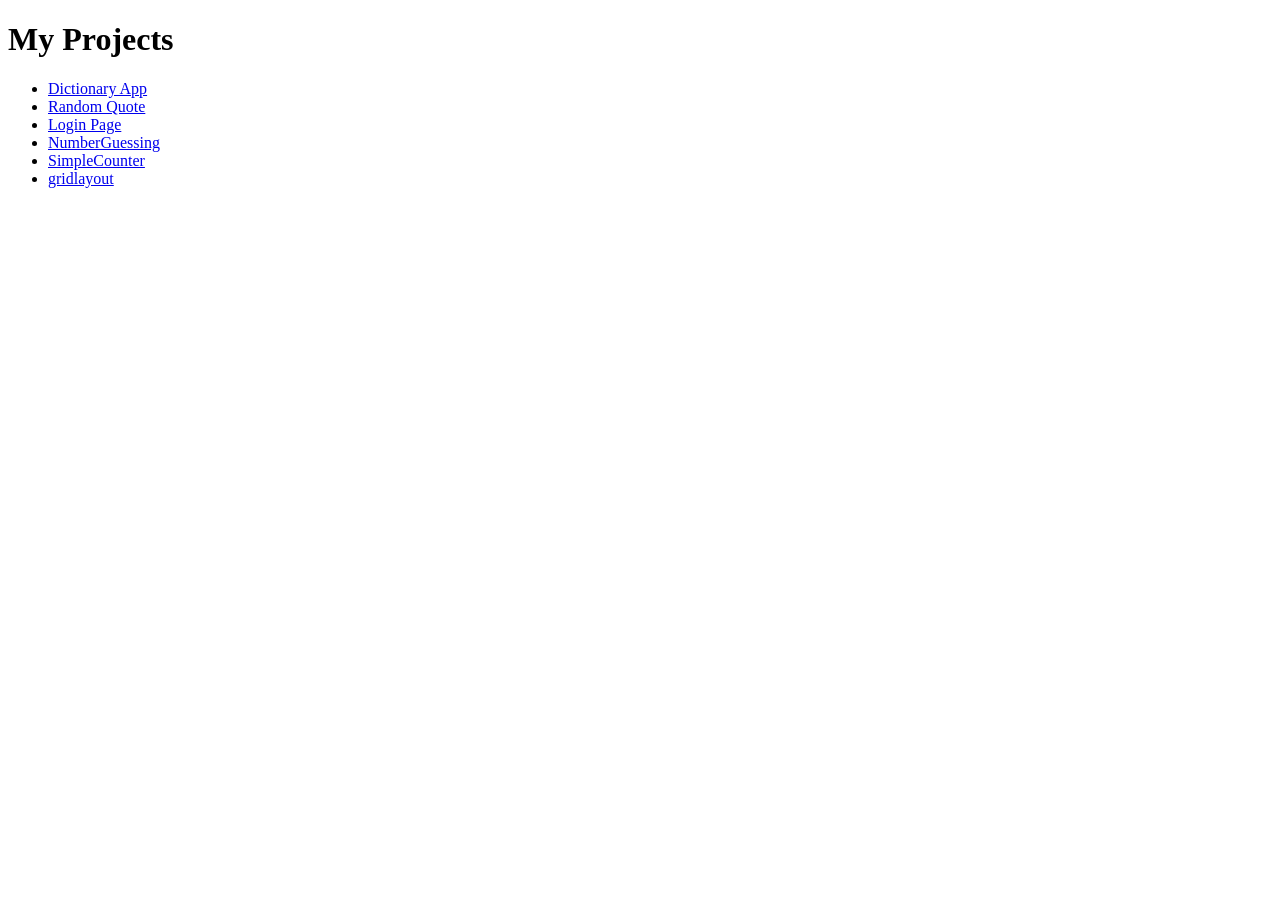
<file: index.html>
<!DOCTYPE html>
<html lang="en">
<head>
    <meta charset="UTF-8">
    <meta name="viewport" content="width=device-width, initial-scale=1.0">
    <title>Projects</title>
</head>
<body>
    <h1>My Projects</h1>
<ul>
    <li><a href="DictionaryApp/">Dictionary App</a></li>
    <li><a href="RandomQuote/">Random Quote</a></li>
    <li><a href="loginpage/">Login Page</a></li>
    <li><a href="NumberGuessing/">NumberGuessing</a></li>
    <li><a href="SimpleCounter/">SimpleCounter</a></li>
    <li><a href="gridlayout/">gridlayout</a></li>
</ul>
    <script src="./app.js"></script>
</body>
</html>
</file>
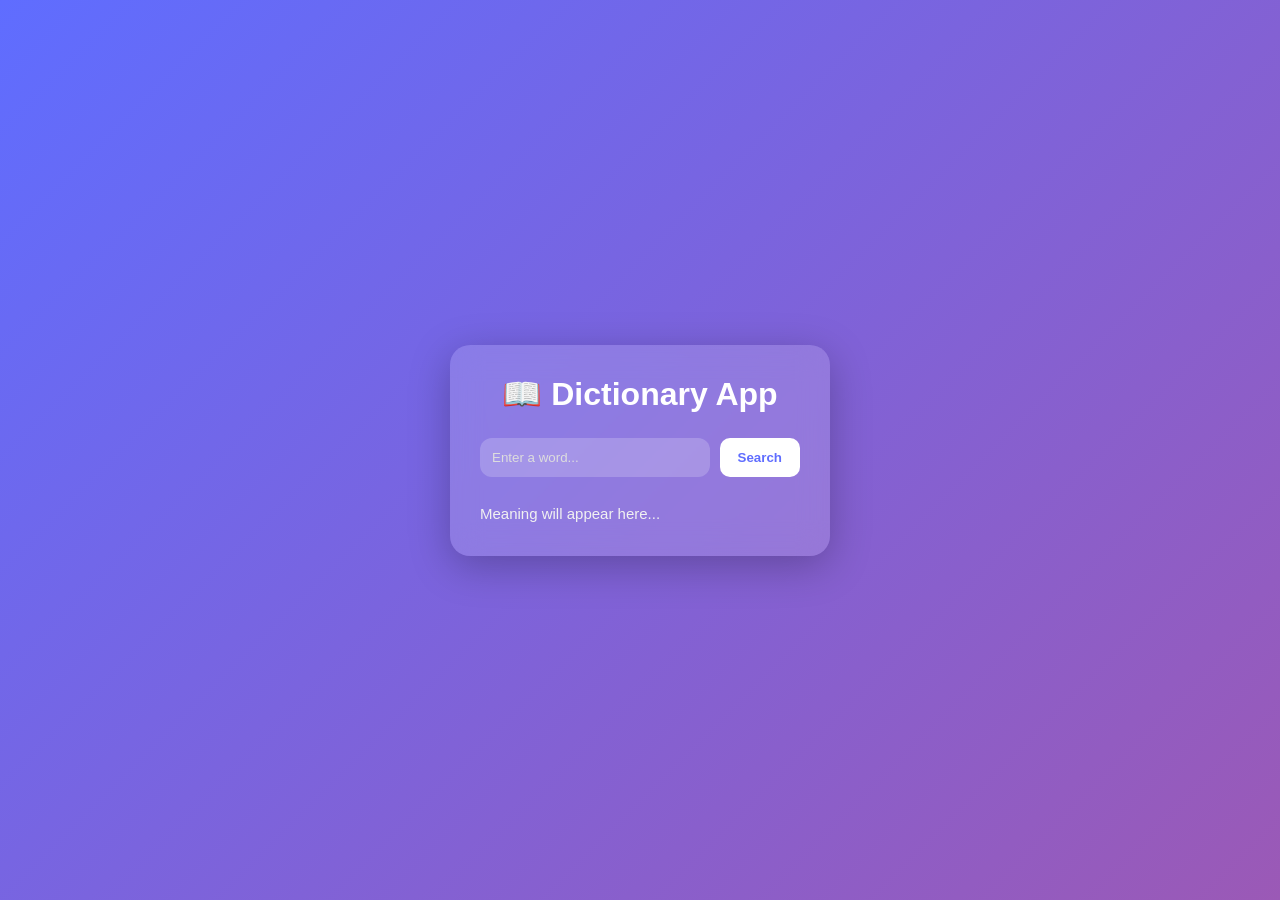
<file: DictionaryApp/index.html>
<!DOCTYPE html>
<html lang="en">
<head>
  <meta charset="UTF-8" />
  <meta name="viewport" content="width=device-width, initial-scale=1.0"/>
  <title>Dictionary App</title>
  <link rel="stylesheet" href="style.css" />
</head>
<body>

  <div class="container">
    <h1>📖 Dictionary App</h1>

    <div class="search-box">
      <input type="text" id="inputTxt" placeholder="Enter a word..." />
      <button id="searchBtn">Search</button>
    </div>

    <div class="result">
      <p class="word"></p>
      <p class="meaning">Meaning will appear here...</p>
    </div>
  </div>

  <script src="./app.js"></script>
</body>
</html>
</file>
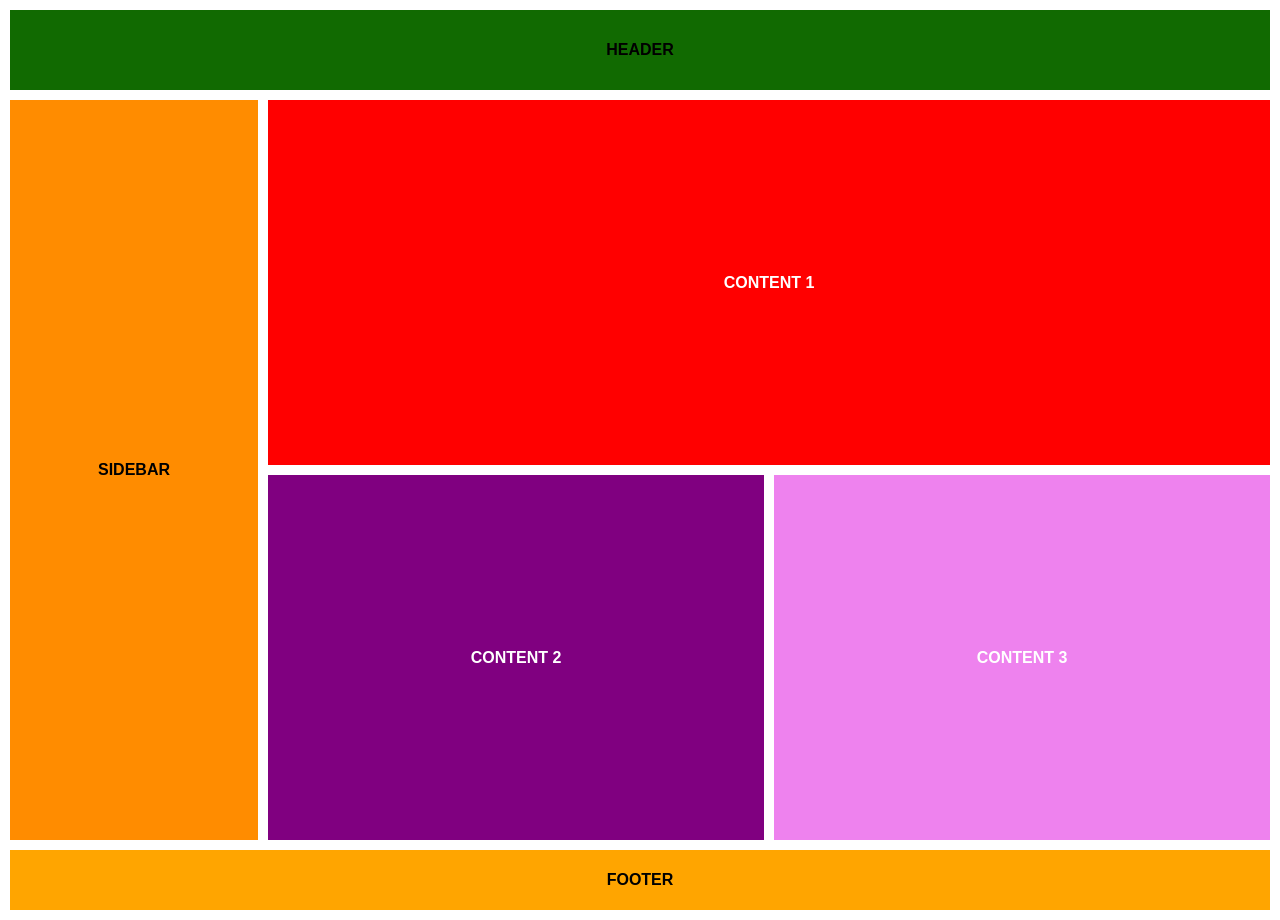
<file: gridlayout/index.html>
<!DOCTYPE html>
<html lang="en">
<head>
  <meta charset="UTF-8">
  <title>Grid Layout</title>
  <link rel="stylesheet" href="style.css">
</head>
<body>

  <div class="container">
    <header class="header">HEADER</header>
    <aside class="sidebar">SIDEBAR</aside>
    <main class="content1">CONTENT 1</main>
    <section class="content2">CONTENT 2</section>
    <section class="content3">CONTENT 3</section>
    <footer class="footer">FOOTER</footer>
  </div>

</body>
</html>
</file>
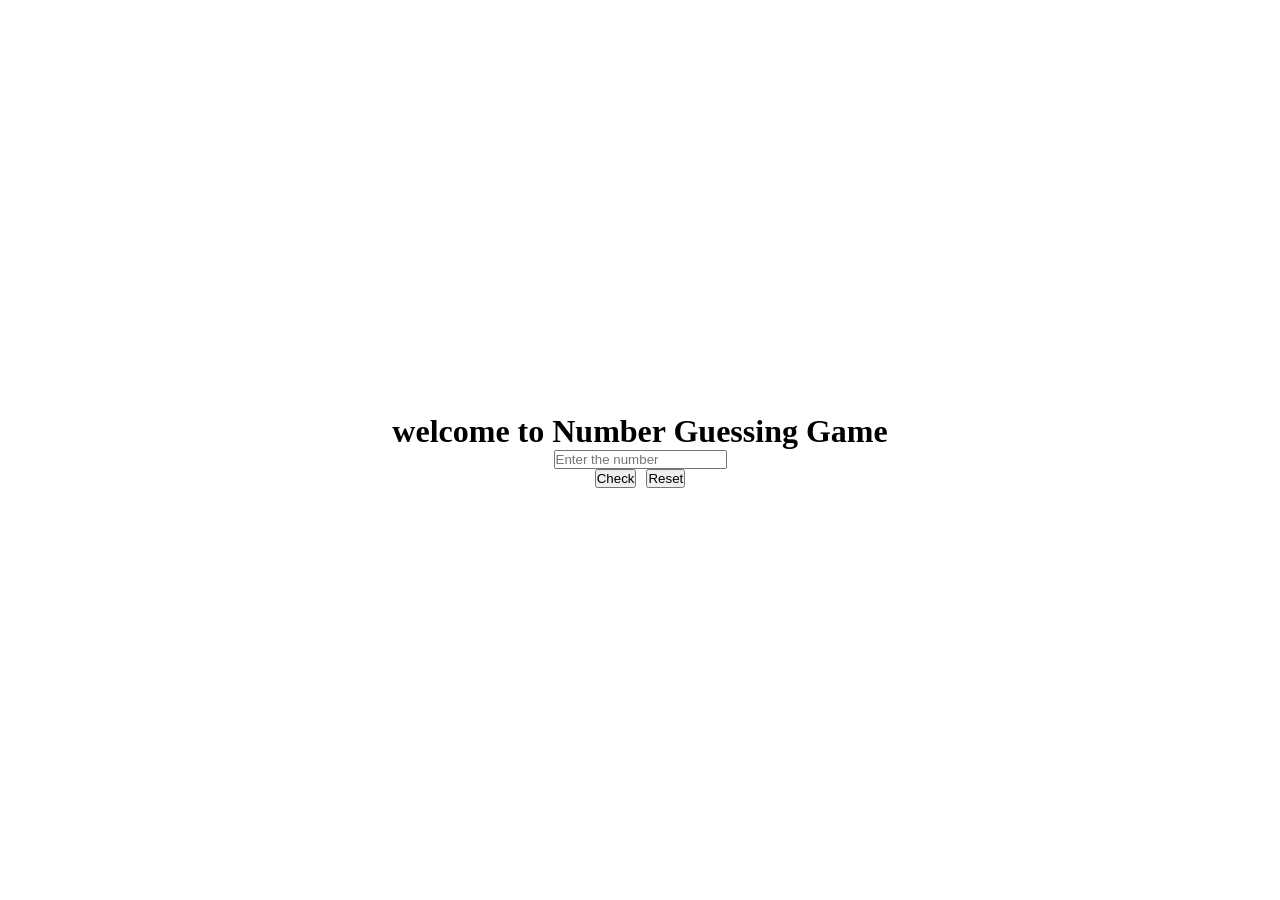
<file: Javascript/index.html>
<!DOCTYPE html>
<html lang="en">
<head>
    <meta charset="UTF-8">
    <meta name="viewport" content="width=device-width, initial-scale=1.0">
    <title>Document</title>

    <link rel="stylesheet" href="./style.css">
</head>
<body>
    
    <div class="box">
        <h1>welcome to Number Guessing Game</h1>
        <input id="input" type="number" placeholder="Enter the number">
        <div class="btn-container">
            <button class="btn">Check</button>
            <button class="btn">Reset</button>
        </div>
    </div>
</body>
</html>
</file>
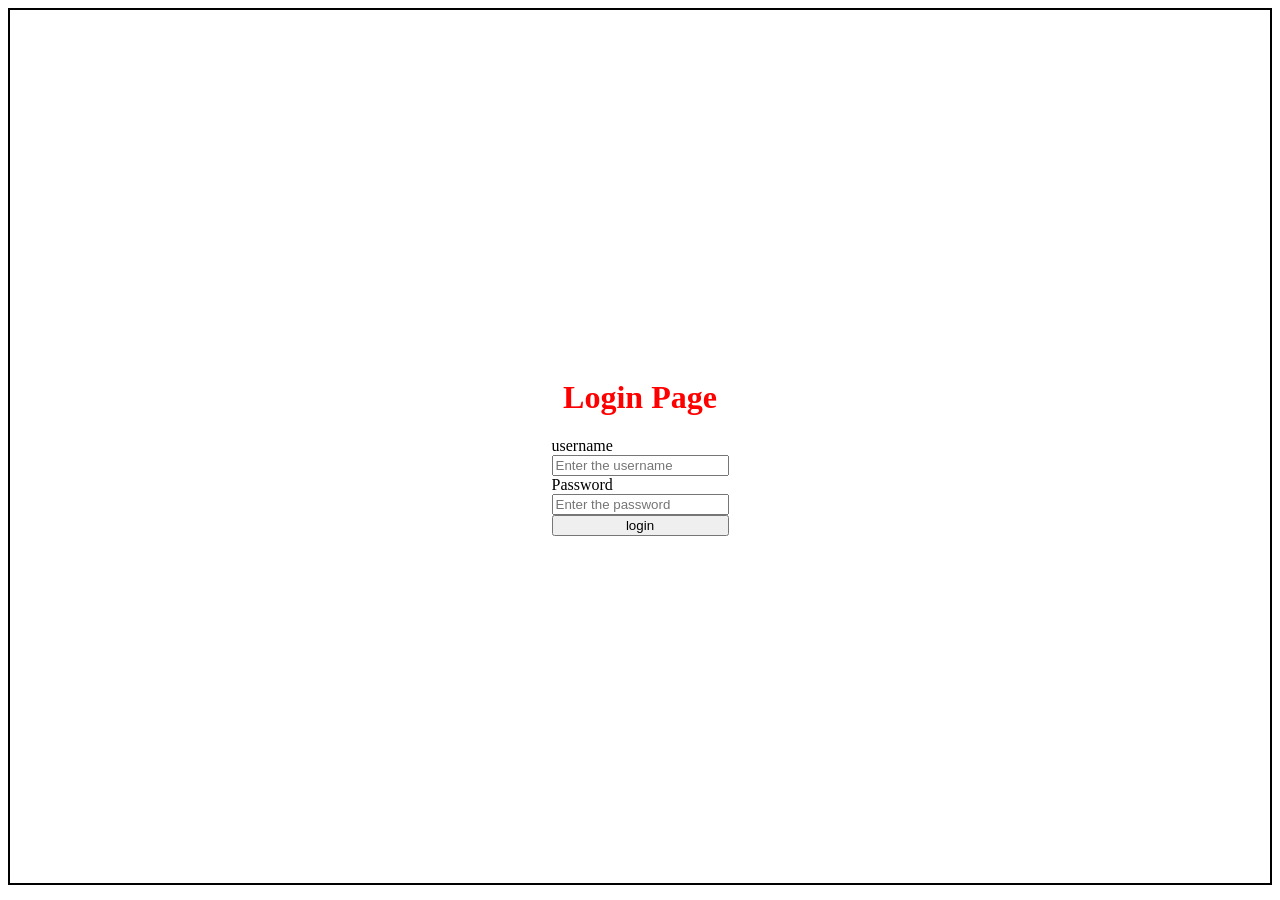
<file: loginpage/index.html>
<!DOCTYPE html>
<html lang="en">
<head>
    <meta charset="UTF-8">
    <meta name="viewport" content="width=device-width, initial-scale=1.0">
    <title>Document</title>
    <link rel="stylesheet" href="style.css">
</head>
<body>
    <h1 style="color: red;">Login Page</h1>
    <form action="#"id="form">
        <label for="Username" id="username">username</label>
        <input type="text" placeholder="Enter the username">
        <label for="Password">Password</label>
        <input type="text" placeholder="Enter the password">

        <button id="btn" type="submit">login</button>
    </form>
    <script src="./app.js"></script>
</body>
</html>
</file>
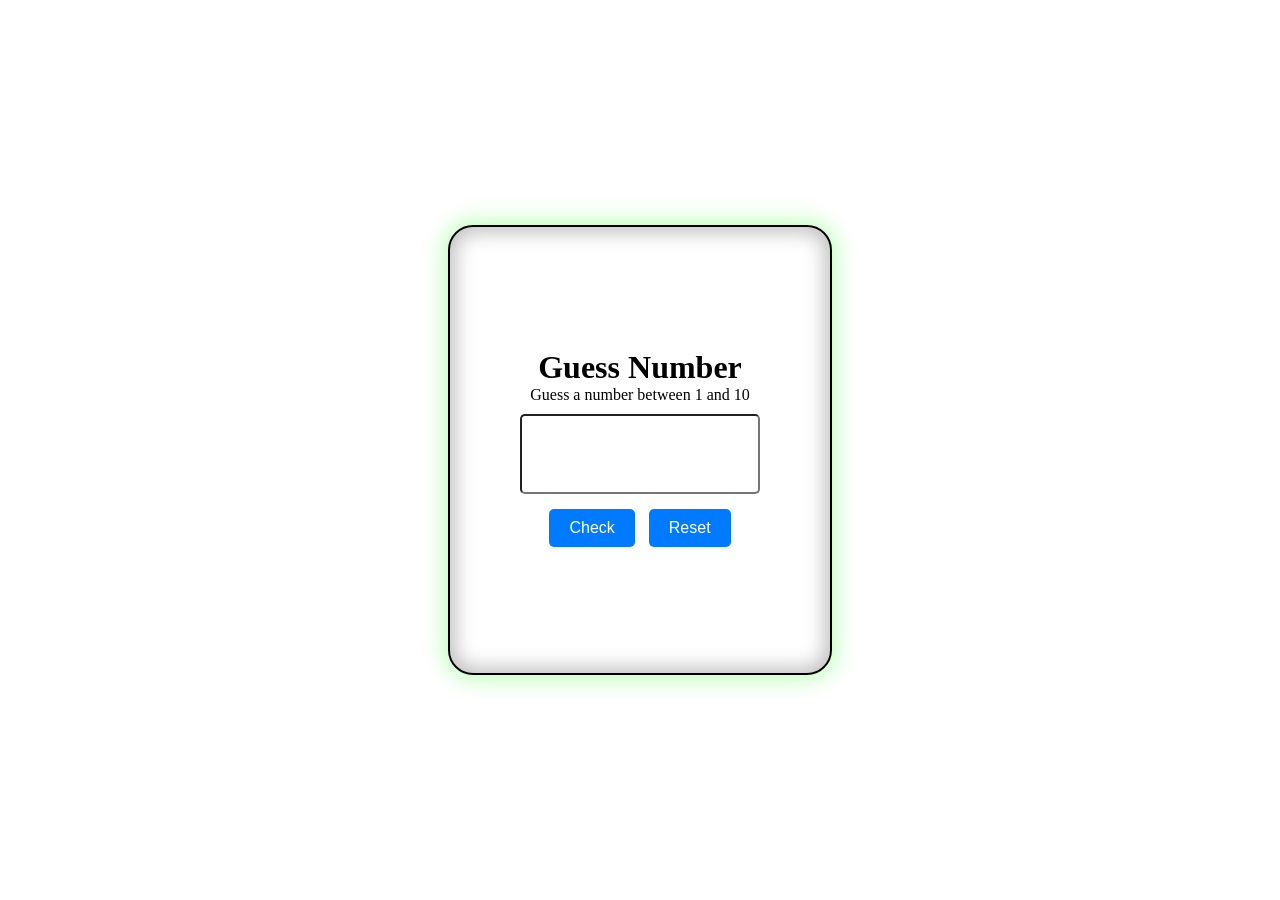
<file: NumberGuessing/index.html>
<!DOCTYPE html>
<html lang="en">
<head>
    <meta charset="UTF-8">
    <meta name="viewport" content="width=device-width, initial-scale=1.0">
    <title>Guess Number</title>
    <link rel="stylesheet" href="./style.css">
</head>
<body>
    <div class="container">
        <h1>Guess Number</h1>
        <p>Guess a number between 1 and 10</p>
        <input type="number" id="no">
        <div class="btns">

            <button id="checkBtn">Check</button>
            <button id="resetBtn">Reset</button>
        </div>
        <p id="msg"></p>
    </div>
    <script src="./app.js"></script>
</body>
</html>
</file>
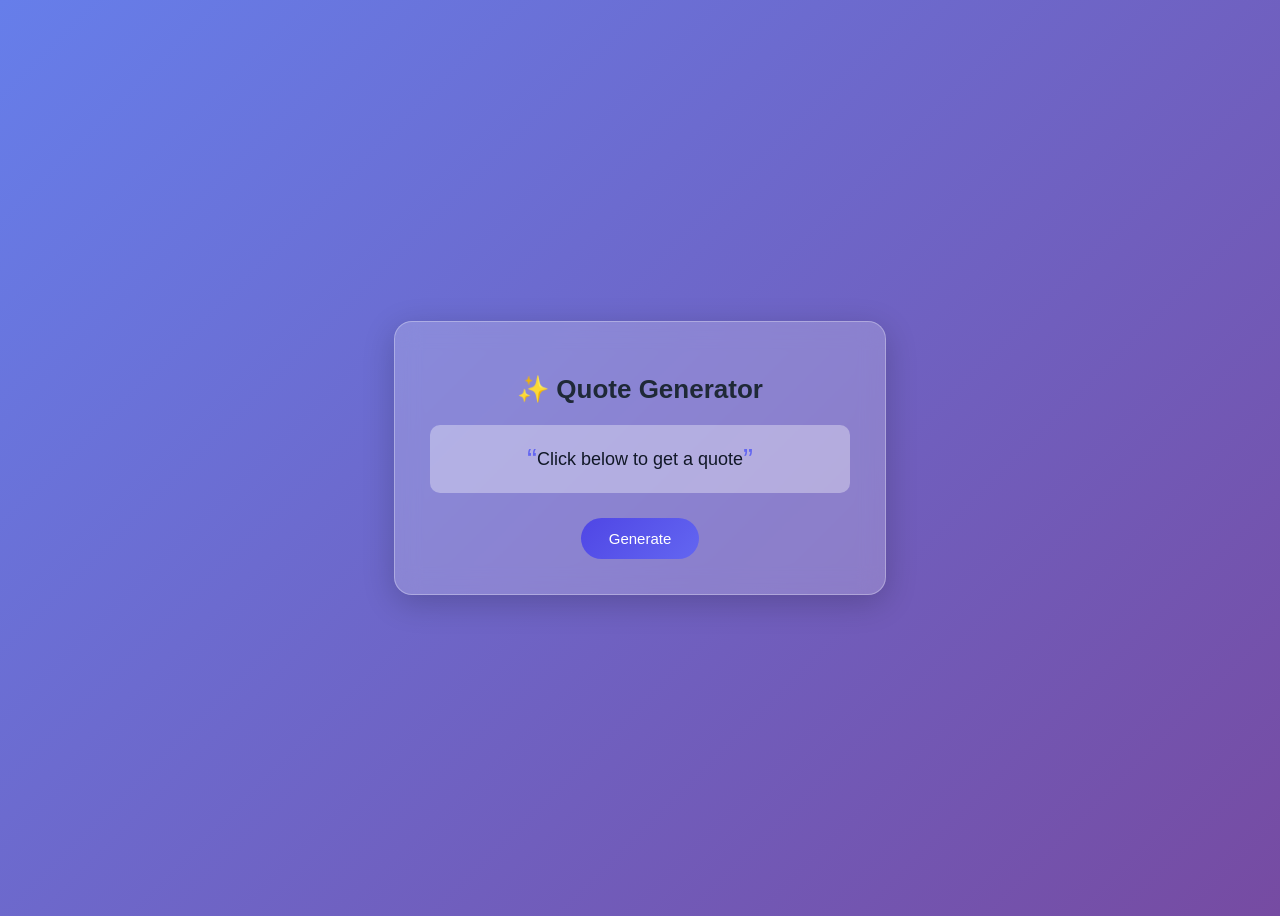
<file: RandomQuote/index.html>
<!DOCTYPE html>
<html lang="en">
<head>
    <meta charset="UTF-8">
    <meta name="viewport" content="width=device-width, initial-scale=1.0">
    <title>Document</title>
    <link rel="stylesheet" href="style.css">
</head>
<body>
    <div class="container">
        <h1>✨ Quote Generator</h1>
        <div class="quote" id="quotes">Click below to get a quote</div>
        <div class="loading" id="loading"></div>
        <div class="author" id="author"></div>
        <button>Generate</button>
    </div>
    <script src="./app.js"></script>
</body>
</html>
</file>
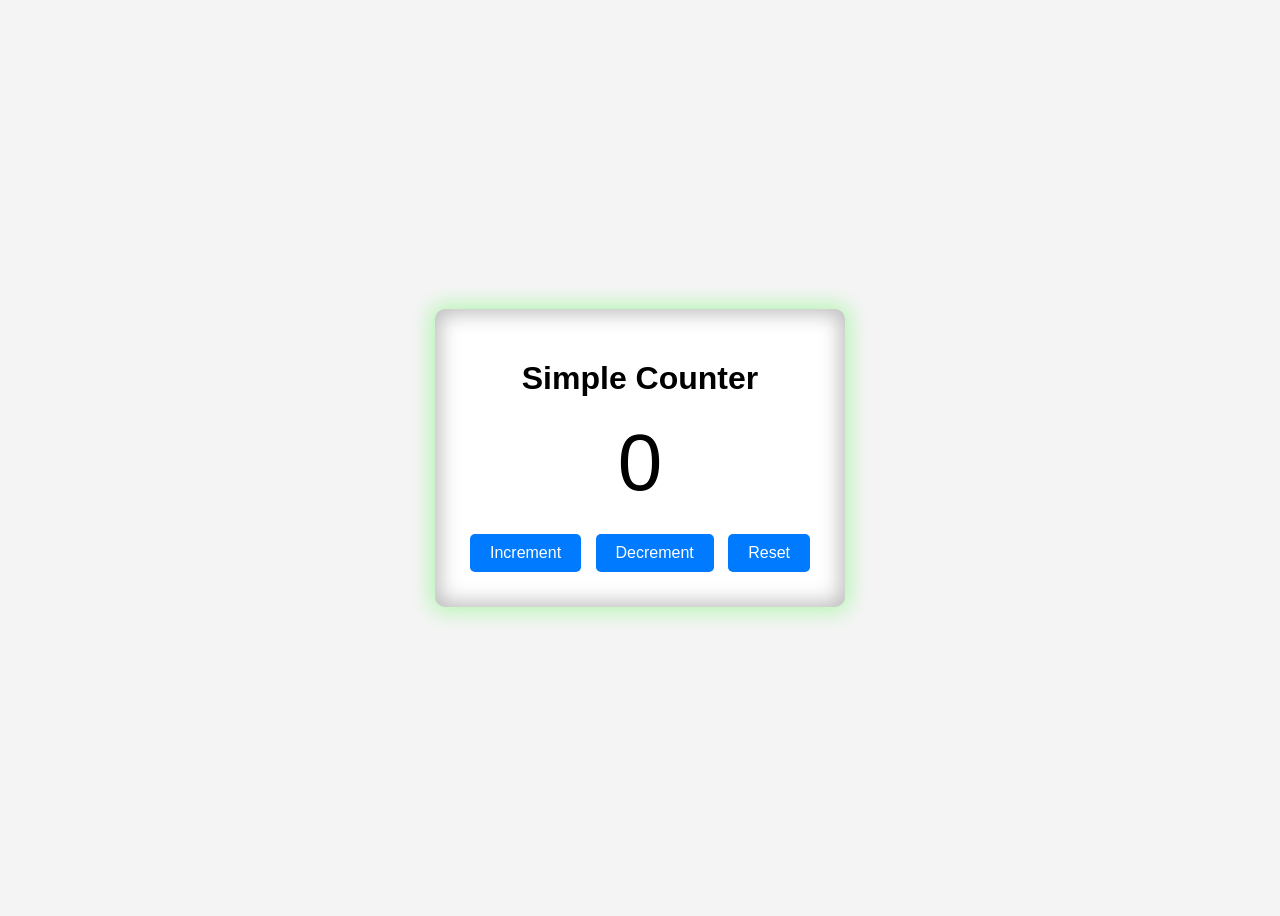
<file: SimpleCounter/index.html>
<!DOCTYPE html>
<html lang="en">
<head>
    <meta charset="UTF-8">
    <meta name="viewport" content="width=device-width, initial-scale=1.0">
    <title>Document</title>
    <style>
         body {
            display: flex;
            justify-content: center;
            align-items: center;
            height: 100vh;
            font-family: Arial, sans-serif;
            background: #f4f4f4;
        }

        .container {
            text-align: center;
            background: white;
            padding: 30px;
            border-radius: 10px;
            box-shadow:0px 0px 20px 5px rgb(14 255 4 / 26%),inset 0px 0px 20px 5px rgb(0 0 0 / 26%);
        }

        h1 {
            margin-bottom: 10px;
        }

        #counter {
            font-size: 80px;
            margin: 20px 0;
        }
      
        .btns button {
            padding: 10px 20px;
            margin: 5px;
            font-size: 16px;
            cursor: pointer;
            border: none;
            border-radius: 5px;
            background: #007bff;
            color: white;
        }

        .btns button:hover{
            cursor: pointer;
            background-color: #61a0e4;
            transition: 1s;
        }
        
    </style>
</head>
<body>
    <div class="container">
        <h1>Simple Counter</h1> 
        <p id="counter">0</p>
        <div class="btns">
            <button id="inc">Increment</button>
            <button id="dec">Decrement</button>
            <button id="reset">Reset</button>
        </div>
    </div>
    <script src="./app.js"></script>
</body>
</html>
</file>
<file: DictionaryApp/style.css>
* {
  margin: 0;
  padding: 0;
  box-sizing: border-box;
  font-family: "Poppins", sans-serif;
}

body {
  height: 100vh;
  background: linear-gradient(135deg, #5f6dff, #9b59b6);
  display: flex;
  justify-content: center;
  align-items: center;
}

/* Glass Card */
.container {
  width: 380px;
  padding: 30px;
  border-radius: 20px;
  backdrop-filter: blur(15px);
  background: rgba(255, 255, 255, 0.15);
  box-shadow: 0 10px 40px rgba(0, 0, 0, 0.25);
  color: #fff;
}

/* Title */
h1 {
  text-align: center;
  margin-bottom: 25px;
  font-weight: 600;
}

/* Search Box */
.search-box {
  display: flex;
  gap: 10px;
  margin-bottom: 25px;
}

input {
  flex: 1;
  padding: 12px;
  border-radius: 12px;
  border: none;
  outline: none;
  background: rgba(255, 255, 255, 0.2);
  color: #fff;
  transition: 0.3s;
}

input:focus {
  background: rgba(255, 255, 255, 0.3);
  box-shadow: 0 0 8px rgba(255, 255, 255, 0.5);
}

input::placeholder {
  color: #ddd;
}

/* Button */
button {
  padding: 12px 18px;
  border: none;
  border-radius: 10px;
  background: #ffffff;
  color: #5f6dff;
  font-weight: 600;
  cursor: pointer;
  transition: 0.3s;
}

button:hover {
  background: #eaeaff;
  transform: scale(1.05);
}

/* Result Section */
.result {
  margin-top: 10px;
}

.word {
  font-size: 20px;
  font-weight: bold;
  margin-bottom: 10px;
}

.meaning {
  font-size: 15px;
  line-height: 1.6;
  color: #f1f1f1;
}

/* Animation */
.container {
  animation: fadeIn 0.6s ease-in-out;
}

@keyframes fadeIn {
  from {
    opacity: 0;
    transform: translateY(20px);
  }
  to {
    opacity: 1;
    transform: translateY(0);
  }
}
</file>
<file: gridlayout/style.css>
body {
  margin: 0;
  font-family: Arial, sans-serif;
}

.container {
  display: grid;
  height: 100vh;

  grid-template-columns: 1fr 2fr 2fr;
  grid-template-rows: 80px 1fr 1fr 60px;

  grid-template-areas:
    "header header header"
    "sidebar content1 content1"
    "sidebar content2 content3"
    "footer footer footer";

  gap: 10px;
  padding: 10px;
}

/* Assign areas */

.header {
  grid-area: header;
  background: rgb(17, 106, 1);
}

.sidebar {
  grid-area: sidebar;
  background: darkorange;
}

.content1 {
  grid-area: content1;
  background: red;
  color: white;
}

.content2 {
  grid-area: content2;
  background: purple;
  color: white;
}

.content3 {
  grid-area: content3;
  background: violet;
  color: white;
}

.footer {
  grid-area: footer;
  background: orange;
}

/* Center text */

.container > * {
  display: flex;
  align-items: center;
  justify-content: center;
  font-weight: bold;
}
</file>
<file: Javascript/style.css>
* {
  margin: 0;
  padding: 0;
  box-sizing: border-box;
}

h1 {
  text-align: center;
}

.box {
  width: 100vw;
  height: 100vh;
  display: flex;
  justify-content: center;
  align-items: center;
  flex-direction: column;
}
.btn-container {
  display: flex;
  gap: 10px;
  justify-content: center;
}
</file>
<file: loginpage/style.css>
body {
  display: flex;
  border: 2px solid black;
  height: 97vh;
  justify-content: center;
  align-items: center;
  flex-direction: column;
}

#form {
  display: flex;
  flex-direction: column;
}
</file>
<file: NumberGuessing/style.css>
* {
  margin: 0;
  padding: 0;
  box-sizing: border-box;
}
body {
  /* border: 2px solid red; */
  height: 100vh;
  display: flex;
  justify-content: center;
  align-items: center;
}

.container {
  border: 2px solid black;
  border-radius: 25px;
  width: 30vw;
  height: 50vh;
  display: flex;
  justify-content: center;
  align-items: center;
  flex-direction: column;
  box-shadow:
    0px 0px 20px 5px rgb(14 255 4 / 26%),
    inset 0px 0px 20px 5px rgb(0 0 0 / 26%);
}
input {
  text-align: center;
  width: 15rem;
  height: 5rem;
  margin: 10px;
  padding: 10px;
  border-radius: 5px;
  font-size: 50px;
  font-weight: 500;
}
.btns button {
  padding: 10px 20px;
  margin: 5px;
  font-size: 16px;
  cursor: pointer;
  border: none;
  border-radius: 5px;
  background: #007bff;
  color: white;
}
.btns button:hover {
  cursor: pointer;
  background-color: #61a0e4;
  transition: 1s;
}
</file>
<file: RandomQuote/style.css>
body {
  height: 100vh;
  display: flex;
  justify-content: center;
  align-items: center;
  background: linear-gradient(135deg, #667eea, #764ba2);
  font-family: "Segoe UI", sans-serif;
}

/* Glass Card */
.container {
  width: 420px;
  padding: 35px;
  border-radius: 18px;
  background: rgba(255, 255, 255, 0.2);
  backdrop-filter: blur(12px);
  -webkit-backdrop-filter: blur(12px);
  border: 1px solid rgba(255, 255, 255, 0.3);
  box-shadow: 0 8px 32px rgba(0, 0, 0, 0.2);
  text-align: center;
}

/* Title */
h1 {
  font-size: 26px;
  margin-bottom: 20px;
  color: #1f2937;
}

/* Quote Text */
.quote {
  display: flex;
  align-items: center;
  justify-content: center;
  font-size: 18px;
  font-weight: 500;
  color: #111827;
  line-height: 1.6;
  background: rgba(255, 255, 255, 0.35);
  margin-bottom: 25px;
  padding: 10px;
  border-radius: 10px;
  margin-bottom: 25px;
}

/* Author Box (Glass but clearer) */
.author {
  display: flex;
  justify-content: flex-end;
  font-size: 14px;
  color: #374151;
}

/* Button */
button {
  padding: 12px 28px;
  border: none;
  border-radius: 25px;
  background: linear-gradient(135deg, #4f46e5, #6366f1);
  color: white;
  font-size: 15px;
  font-weight: 500;
  cursor: pointer;
  transition: all 0.3s ease;
}

button:hover {
  transform: translateY(-2px);
  box-shadow: 0 6px 15px rgba(0, 0, 0, 0.2);
}
.quote::before {
  content: "“";
  font-size: 30px;
  color: #6366f1;
}

.quote::after {
  content: "”";
  font-size: 30px;
  color: #6366f1;
}
</file>
